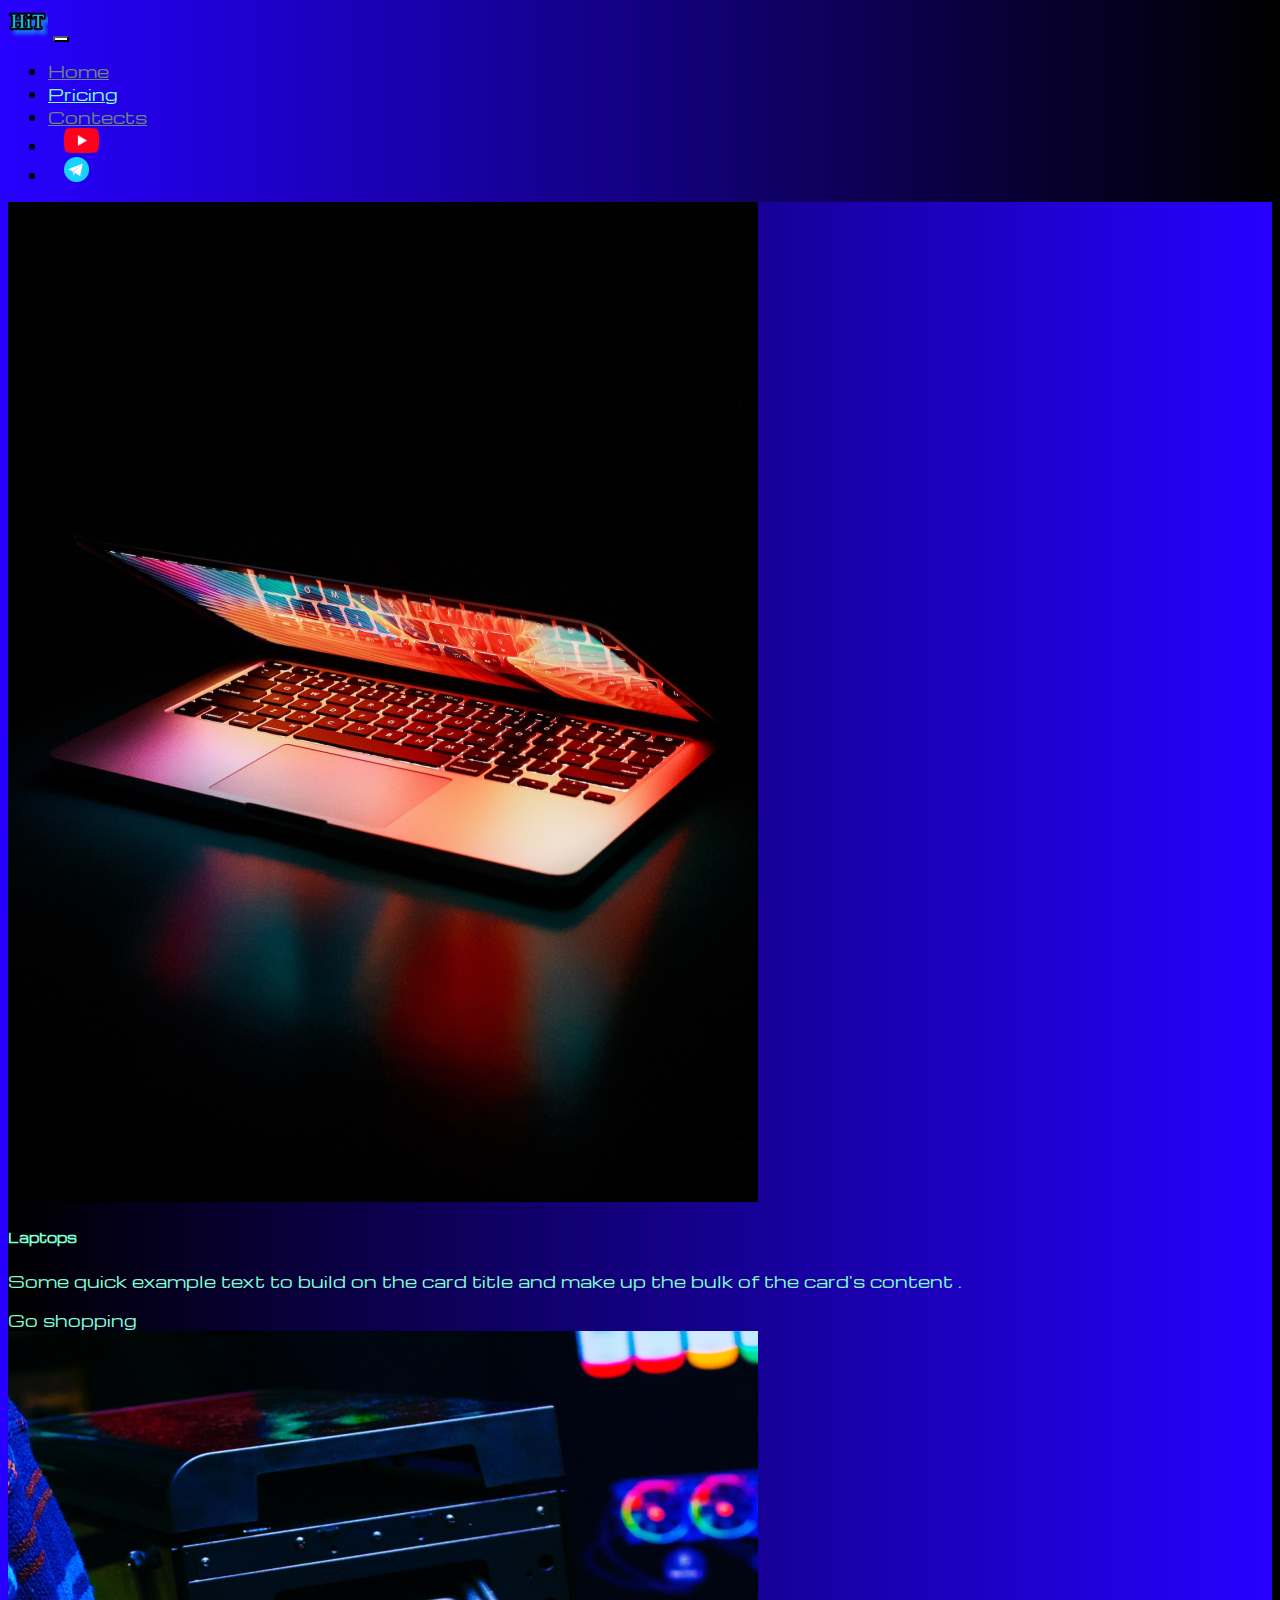
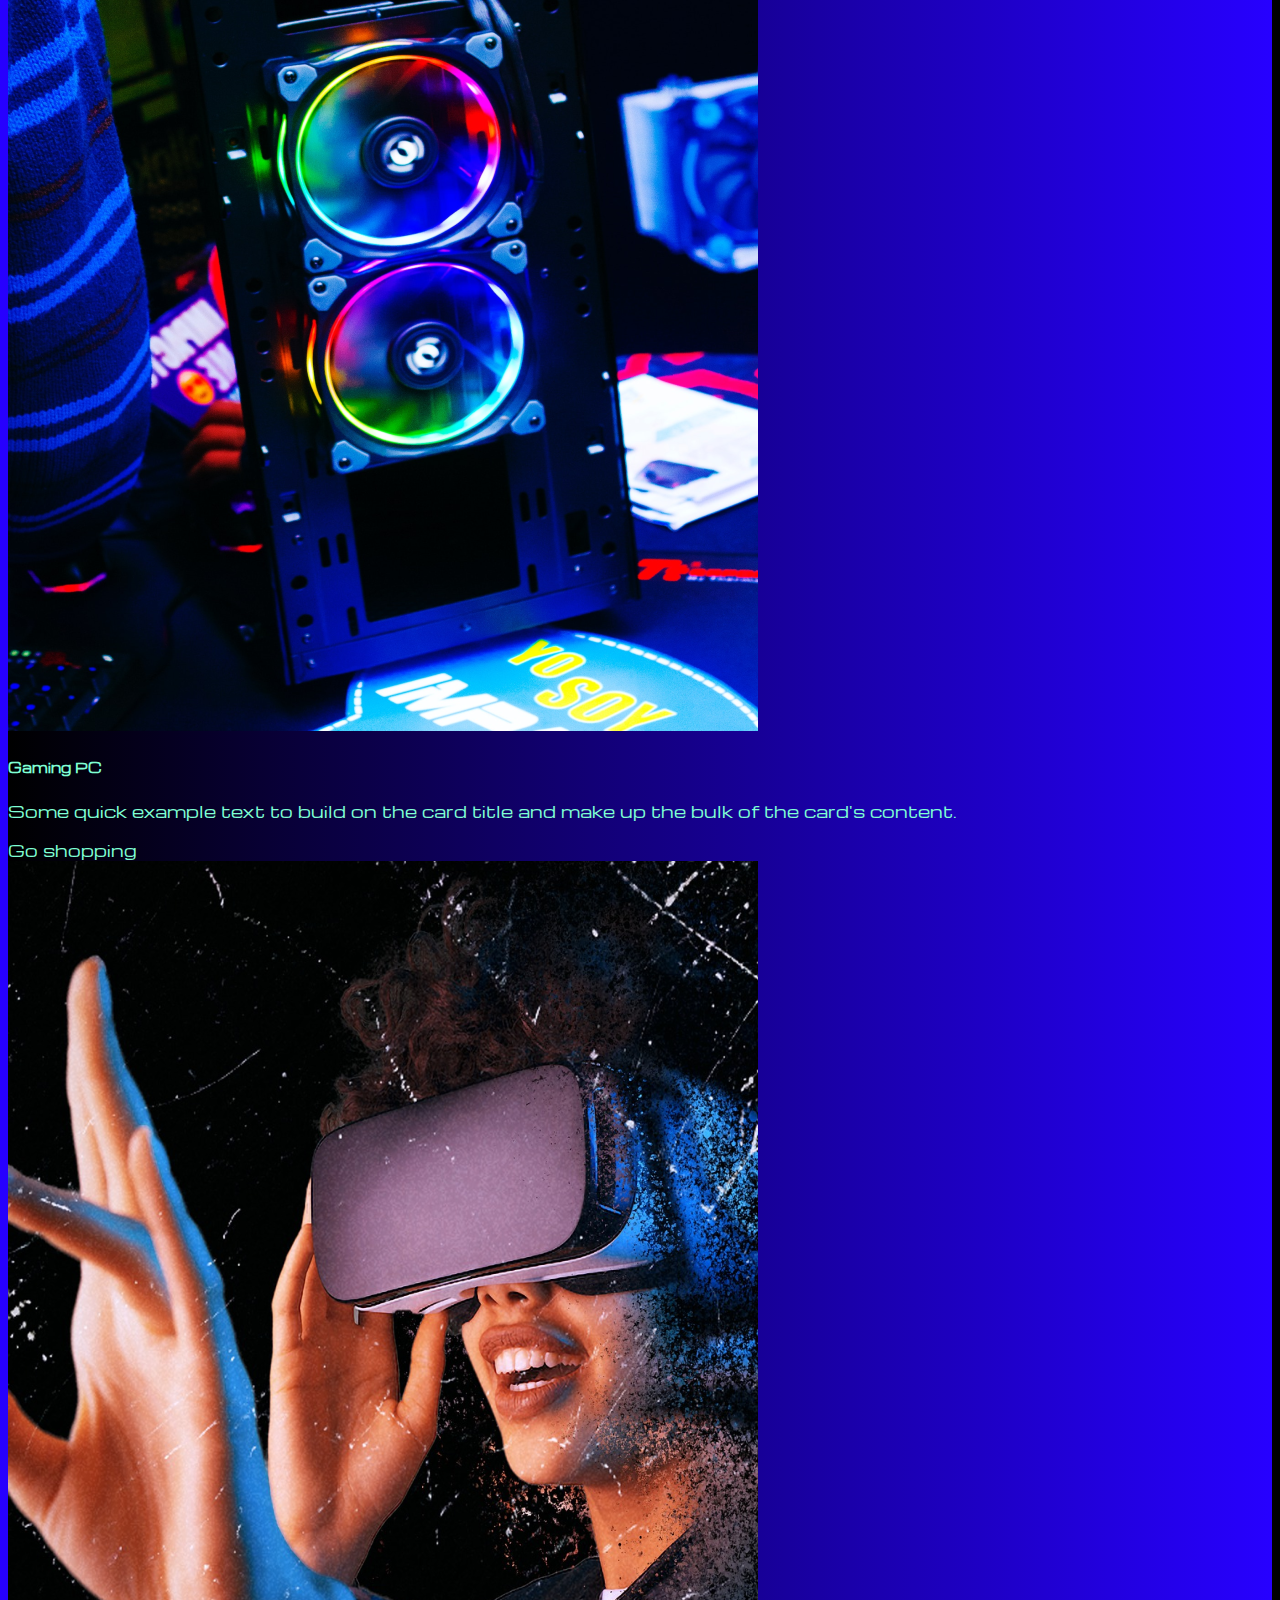
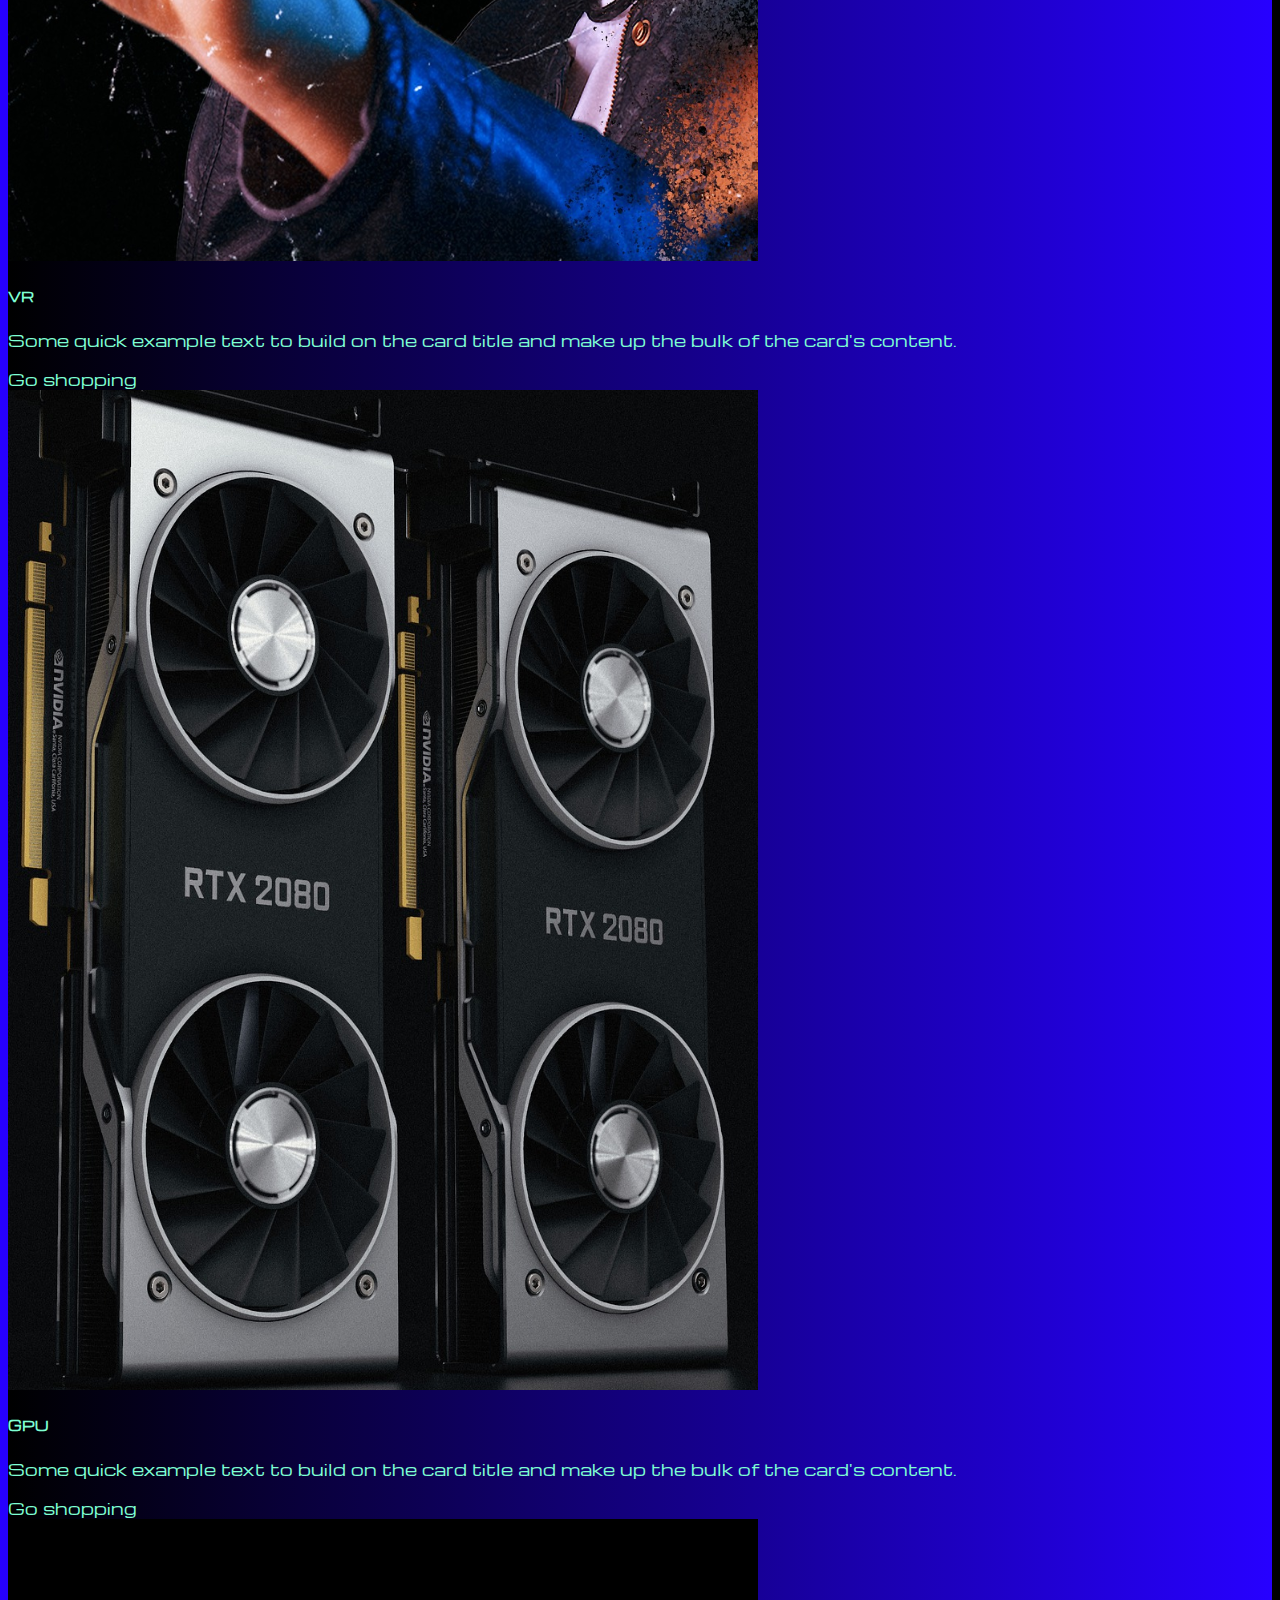
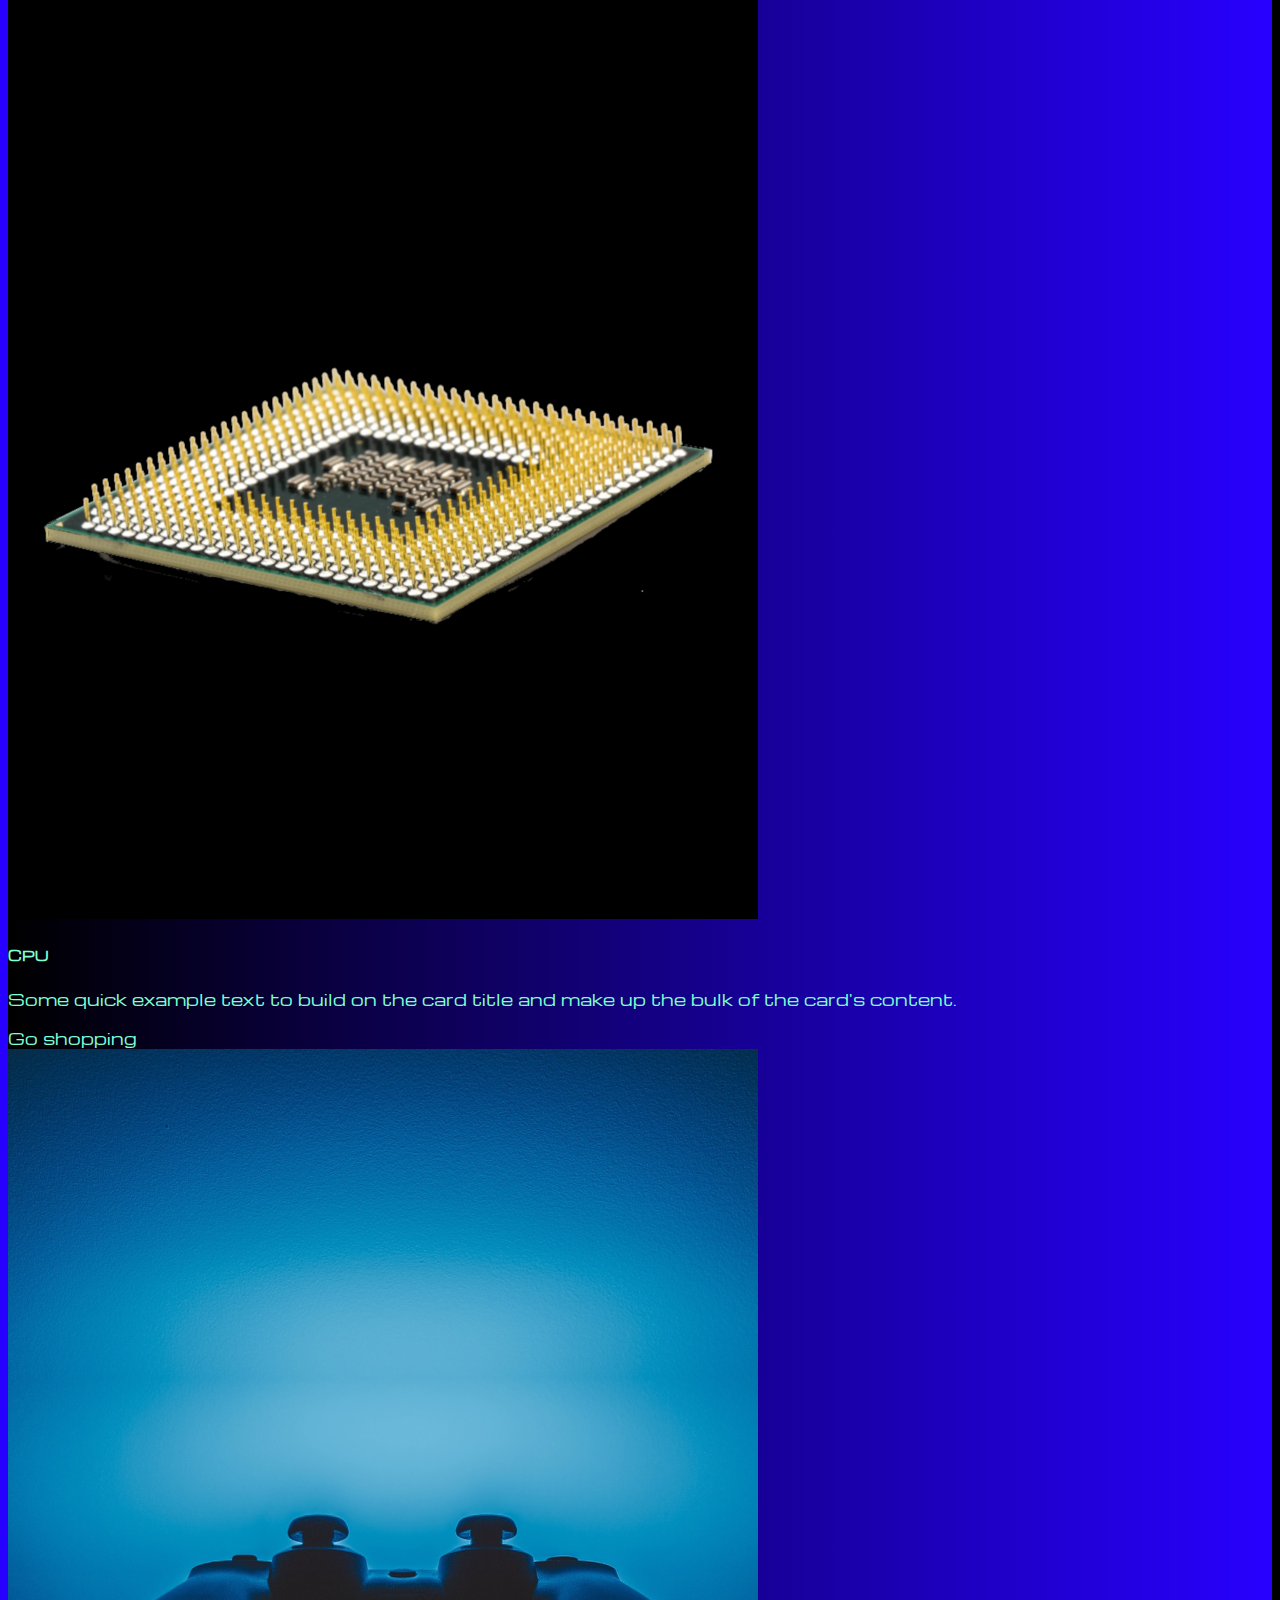
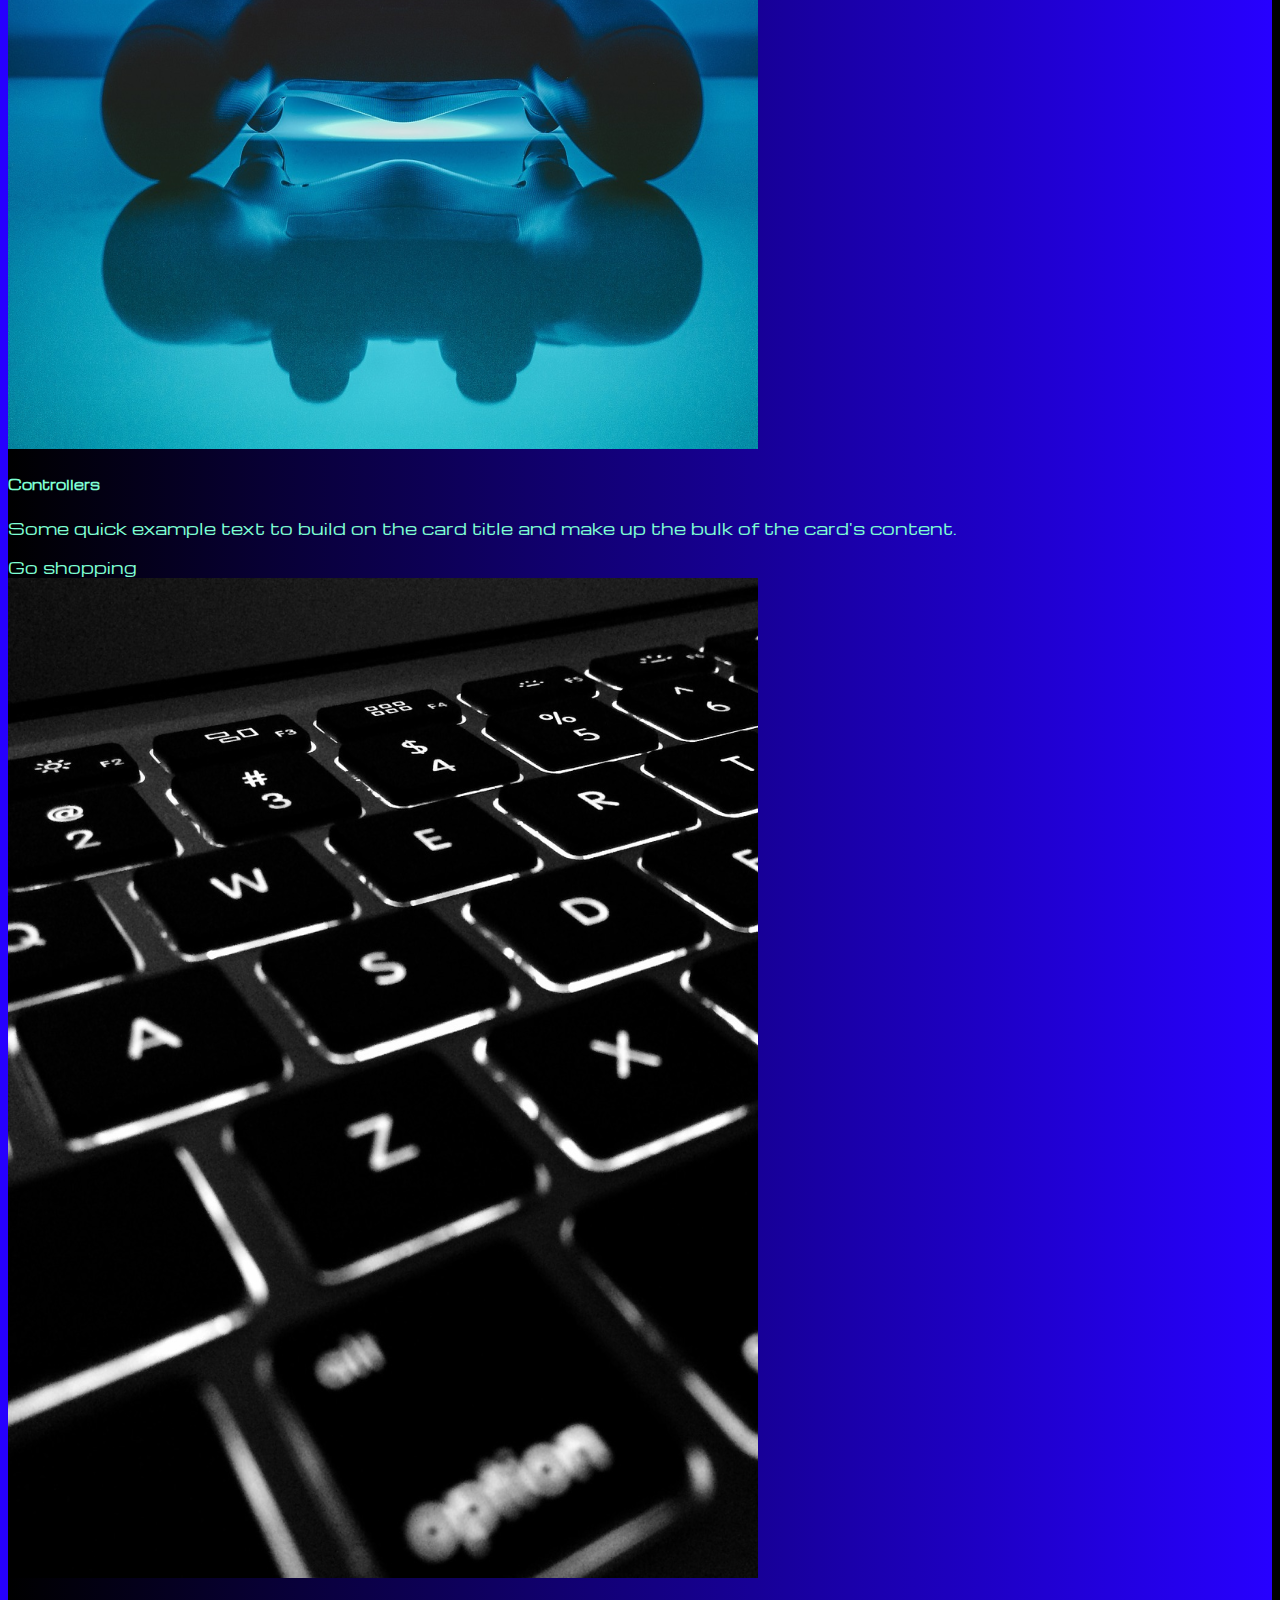
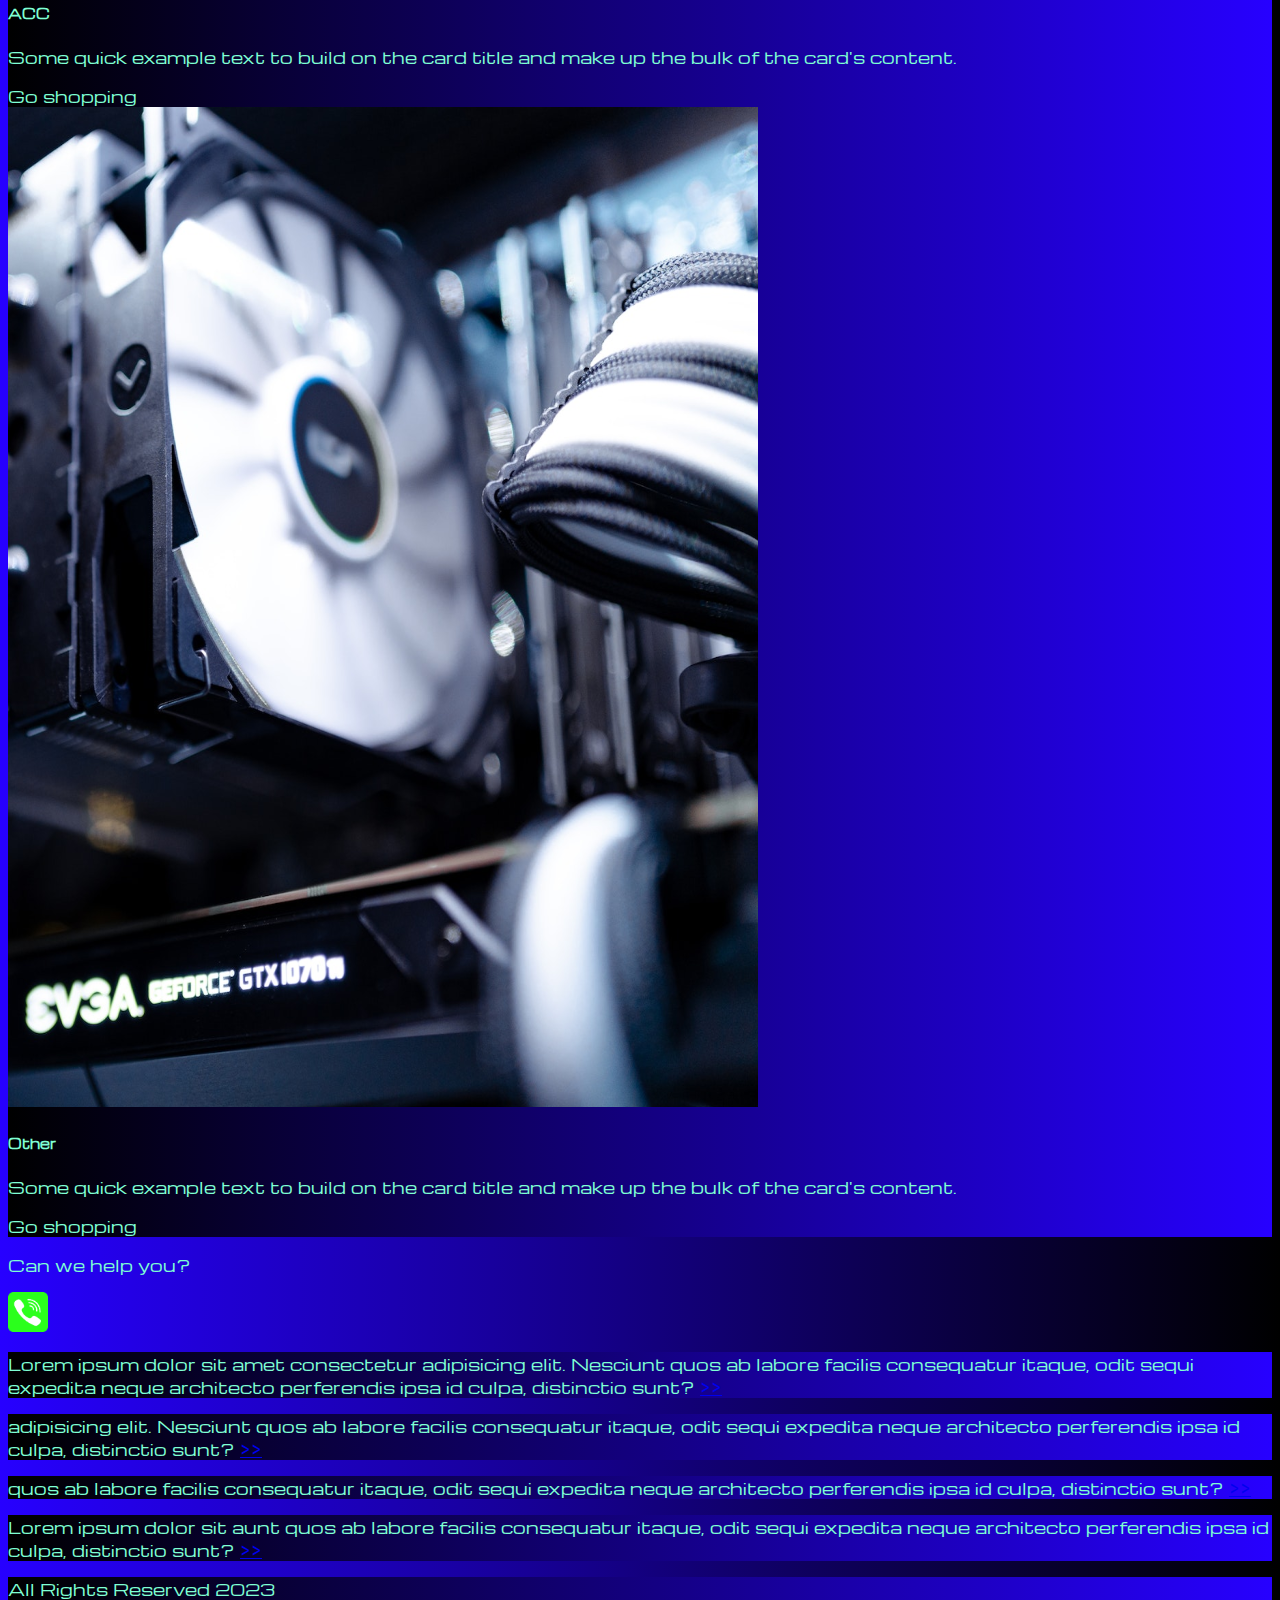
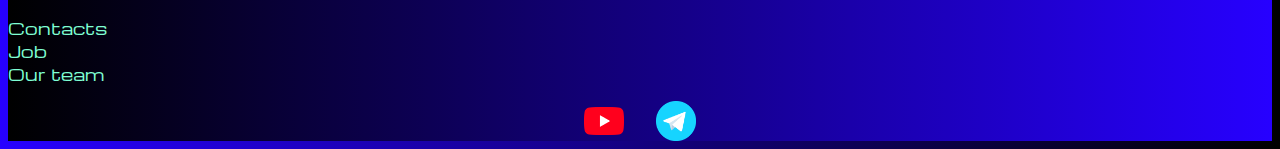
<file: pricing.html>
<!DOCTYPE html>
<html lang="en">

<head>
  <meta charset="UTF-8">
  <meta http-equiv="X-UA-Compatible" content="IE=edge">
  <meta name="viewport" content="width=device-width, initial-scale=1.0">
  <link href="https://cdn.jsdelivr.net/npm/bootstrap@5.2.3/dist/css/bootstrap.min.css" rel="stylesheet"
    integrity="sha384-rbsA2VBKQhggwzxH7pPCaAqO46MgnOM80zW1RWuH61DGLwZJEdK2Kadq2F9CUG65" crossorigin="anonymous">
  <link rel="stylesheet" href="source/styles/mycss.css">
  <title>Hit</title>
</head>

<body>
  <header>
    <nav class="navbar navbar-expand-lg bg-dark">
      <div class="container-fluid">
        <a class="navbar-brand" href="/"><img src="source/images/logo.png" alt=""></a>
        <button class="navbar-toggler" type="button" data-bs-toggle="collapse" data-bs-target="#navbarNav"
          aria-controls="navbarNav" aria-expanded="false" aria-label="Toggle navigation">
          <span class="navbar-toggler-icon"></span>
        </button>
        <div class="collapse navbar-collapse" id="navbarNav">
          <ul class="navbar-nav">
            <li class="nav-item">
              <a class="nav-link active" aria-current="page" href="/">Home</a>
            </li>
            <li class="nav-item">
              <a class="nav-link" href="pricing.html">Pricing</a>
            </li>
            <li class="nav-item">
              <a class="nav-link active" href="pricing.html">Contects</a>
            </li>
            <li class="nav-item">
              <a class="nav-link active" href="pricing.html">
                <img style="width: 35px; margin-inline: 1em; " src="source/images/yt.png" alt="">
              </a>
            </li>
            <li class="nav-item">
              <a class="nav-link active" href="pricing.html">
                <img style="width: 25px; margin-inline: 1em; " src="source/images/tg.png " alt="">
              </a>
            </li>
          </ul>
        </div>
      </div>
    </nav>
  </header>

  <section>
    <div class="container-fluid mt-4">
      <div class="row">
        <div class="col-lg-1">

        </div>
        <div class="col-lg-8 col-md-12">
          <div class="row">
            <div class="col-lg-4 col-md-6 mt-4">
              <div class="card">
                <a href="#"><img src="source/images/laptop.png" class="card-img-top" alt="laptop"></a>
                <div class="card-body">
                  <h5 class="card-title"><a href="#">Laptops</a></h5>
                  <p class="card-text"><a href="#">
                      Some quick example text to build on the card title and make up
                      the bulk
                      of the card's content
                    </a>.</p>
                  <a href="#" class="btn btn-primary">Go shopping</a>
                </div>
              </div>
            </div>
            <div class="col-lg-4 col-md-6 mt-4">
              <div class="card">
                <img src="source/images/gaming pc.png" class="card-img-top" alt="Gaming PC">
                <div class="card-body">
                  <h5 class="card-title">Gaming PC</h5>
                  <p class="card-text">Some quick example text to build on the card title and make up
                    the bulk
                    of the card's content.</p>
                  <a href="#" class="btn btn-primary">Go shopping</a>
                </div>
              </div>
            </div>
            <div class="col-lg-4 col-md-6 mt-4">
              <div class="card">
                <img src="source/images/vr.png" class="card-img-top" alt="VR">
                <div class="card-body">
                  <h5 class="card-title">VR</h5>
                  <p class="card-text">Some quick example text to build on the card title and make up
                    the bulk
                    of the card's content.</p>
                  <a href="#" class="btn btn-primary">Go shopping</a>
                </div>
              </div>
            </div>
            <div class="col-lg-4 col-md-6 mt-4">
              <div class="card">
                <img src="source/images/gpu.png" class="card-img-top" alt="GPU">
                <div class="card-body">
                  <h5 class="card-title">GPU</h5>
                  <p class="card-text">Some quick example text to build on the card title and make up
                    the bulk
                    of the card's content.</p>
                  <a href="#" class="btn btn-primary">Go shopping</a>
                </div>
              </div>
            </div>
            <div class="col-lg-4 col-md-6 mt-4">
              <div class="card">
                <img src="source/images/cpu.png" class="card-img-top" alt="CPU">
                <div class="card-body">
                  <h5 class="card-title">CPU</h5>
                  <p class="card-text">Some quick example text to build on the card title and make up
                    the bulk
                    of the card's content.</p>
                  <a href="#" class="btn btn-primary">Go shopping</a>
                </div>
              </div>
            </div>
            <div class="col-lg-4 col-md-6 mt-4">
              <div class="card">
                <img src="source/images/controller.png" class="card-img-top" alt="Controllers">
                <div class="card-body">
                  <h5 class="card-title">Controllers</h5>
                  <p class="card-text">Some quick example text to build on the card title and make up
                    the bulk
                    of the card's content.</p>
                  <a href="#" class="btn btn-primary">Go shopping</a>
                </div>
              </div>
            </div>
            <div class="col-lg-4 col-md-6 mt-4">
              <div class="card">
                <img src="source/images/acc.png" class="card-img-top" alt="ACC">
                <div class="card-body">
                  <h5 class="card-title">ACC</h5>
                  <p class="card-text">Some quick example text to build on the card title and make up
                    the bulk
                    of the card's content.</p>
                  <a href="#" class="btn btn-primary">Go shopping</a>
                </div>
              </div>
            </div>
            <div class="col-lg-4 col-md-6 mt-4">
              <div class="card">
                <img src="source/images/other.png" class="card-img-top" alt="Other">
                <div class="card-body">
                  <h5 class="card-title">Other</h5>
                  <p class="card-text">Some quick example text to build on the card title and make up
                    the bulk
                    of the card's content.</p>
                  <a href="#" class="btn btn-primary">Go shopping</a>
                </div>
              </div>
              <a href="">
            </div></a>
          </div>


          <div class="col-lg-12 col-md-12 text-center mt-4">
            <p>Can we help you?</p>
          </div>

          <div class="col-lg-12 col-md-12 text-center">
            <img class="call-anim" style="width: 40px;" src="source/images/phone.png" alt="">
          </div>
        </div>

        <div class="col-lg-3 col-md-12">
          <div class="row px-2">
            <div class="col-lg-12 sidebar my-4">
              <p>Lorem ipsum dolor sit amet consectetur adipisicing elit. Nesciunt quos ab labore facilis consequatur
                itaque, odit sequi expedita neque architecto perferendis ipsa id culpa, distinctio sunt? <a href="#"
                  Learn more>>></a></p>
            </div>
            <div class="col-lg-12 sidebar my-4">
              <p>adipisicing elit. Nesciunt quos ab labore facilis consequatur itaque, odit sequi expedita neque
                architecto perferendis ipsa id culpa, distinctio sunt? <a href="#" Learn more>>></a></p>
            </div>
            <div class="col-lg-12 sidebar my-4">
              <p> quos ab labore facilis consequatur itaque, odit sequi expedita neque architecto perferendis ipsa id
                culpa, distinctio sunt? <a href="#" Learn more>>></a></p>
            </div>
            <div class="col-lg-12 sidebar my-4">
              <p>Lorem ipsum dolor sit aunt quos ab labore facilis consequatur itaque, odit sequi expedita neque
                architecto perferendis ipsa id culpa, distinctio sunt? <a href="#" Learn more>>></a></p>
            </div>
          </div>
        </div>

      </div>
    </div>
  </section>

  <footer class="mt-4">
    <div class="conteiner-fluid">
      <div class="row">
        <div class="col-lg-4 col-md-12 footer-text text-center">
          <p>All Rights Reserved 2023</p>
        </div>
        <div class="col-lg-4 col-md-12 footer-text text-center">
          <p>Contacts<br>Job<br>Our team</p>
        </div>
        <div class="col-lg-4 col-md-12 media-links ">
          <img style="width: 40px; margin-inline: 1em; " src="source/images/yt.png" alt="">
          <img style="width: 40px; margin-inline: 1em; " src="source/images/tg.png " alt="">
        </div>
      </div>
    </div>
  </footer>

  <script src="https://cdn.jsdelivr.net/npm/bootstrap@5.2.3/dist/js/bootstrap.bundle.min.js"
    integrity="sha384-kenU1KFdBIe4zVF0s0G1M5b4hcpxyD9F7jL+jjXkk+Q2h455rYXK/7HAuoJl+0I4"
    crossorigin="anonymous"></script>
</body>

</html>
</file>
<file: source/styles/mycss.css>
@import url('https://fonts.googleapis.com/css?family=Michroma&display=swap');

body {
    font-family: Michroma, serif;
    background: linear-gradient(90deg, #2700FF 0%, #000000 100%);
}

p {
    color: aquamarine;
}

.nav-link {
    color: aquamarine;
}

.navbar-nav .nav-link.active {
    color: rgb(107, 136, 126);
}

.navbar-brand img {
    width: 40px;
}

.navbar-toggler {
    background-color: azure;
}

.sidebar {
    color: aquamarine;
    background: linear-gradient(270deg, #2700FF 0%, #000000 100%);

}

.card {
    background: linear-gradient(270deg, #2700FF 0%, #000000 100%);
    color: aquamarine;
}

.card a {
    text-decoration: none;
    color: aquamarine;
}

.slide-text,
.footer-text {
    color: aquamarine;
    margin: auto auto;
}

footer,
.btn-outline-primary {
    background: linear-gradient(270deg, #2700FF 0%, #000000 100%);
}

.media-links {
    display: flex;
    justify-content: center;
    align-items: center;
}

.call-anim {
    animation: myAnim 2s ease 0s infinite normal forwards;
}

@keyframes myAnim {
	0%,
	100% {
		transform: translateX(0%);
		transform-origin: 50% 50%;
	}

	15% {
		transform: translateX(-30px) rotate(-6deg);
	}

	30% {
		transform: translateX(15px) rotate(6deg);
	}

	45% {
		transform: translateX(-15px) rotate(-3.6deg);
	}

	60% {
		transform: translateX(9px) rotate(2.4deg);
	}

	75% {
		transform: translateX(-6px) rotate(-1.2deg);
	}
}

@media (max-width: 755px) {
    .carousel-indicators {
        display: none;
    }
}
</file>
